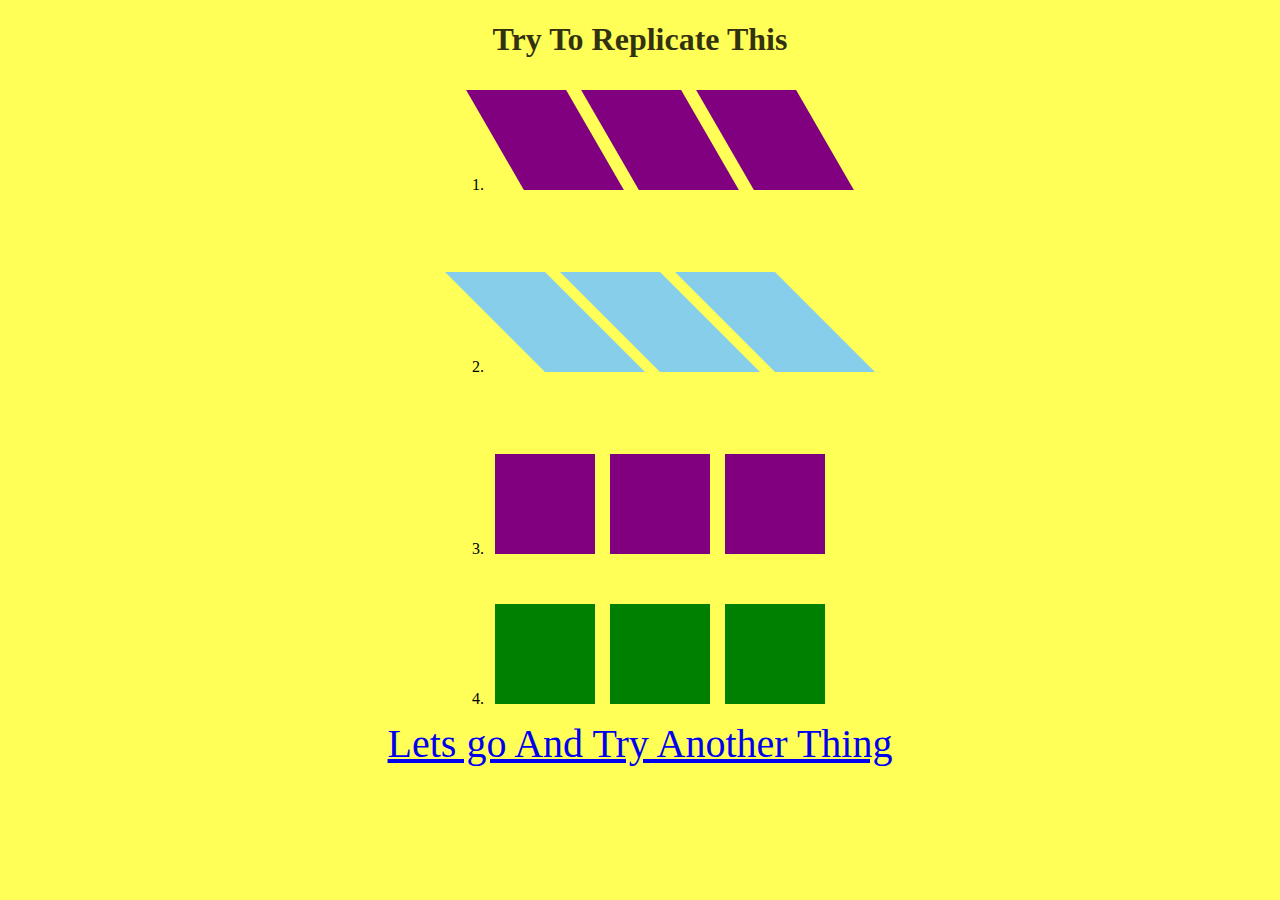
<file: index.html>
<!DOCTYPE html>
<html lang="en">

<head>
    <meta charset="UTF-8">
    <meta http-equiv="X-UA-Compatible" content="IE=edge">
    <meta name="viewport" content="width=device-width, initial-scale=1.0">
    <link rel="stylesheet" href="style.css">
    <title>Animations</title>
</head>

<body>

    <h1 style="opacity: 0.8; text-align:center;">
        Try To Replicate This
    </h1>
    <div id="middle">

        <ol>
            <li>
                <div class="animation-div1">
                    <div class="abox1"></div>
                    <div class="abox1"></div>
                    <div class="abox1"></div>
                </div>
            </li>
            <br>
            <li>
                <div class="animation-div1">
                    <div class="abox2"></div>
                    <div class="abox2"></div>
                    <div class="abox2"></div>
                </div>
            </li>
            <br>
            <li>
                <div class="animation-div1">
                    <div class="abox3"></div>
                    <div class="abox3"></div>
                    <div class="abox3"></div>
                </div>
            </li>
            <br>
            <li>
                <div class="animation-div2">
                    <div class="abox4"></div>
                    <div class="abox5"></div>
                    <div class="abox6"></div>
                </div>
            </li>
        </ol>
    </div>
    <center>
        <a class="links" href="./page2.html">Lets go And Try Another Thing</a>
    </center>
</body>

</html>
</file>
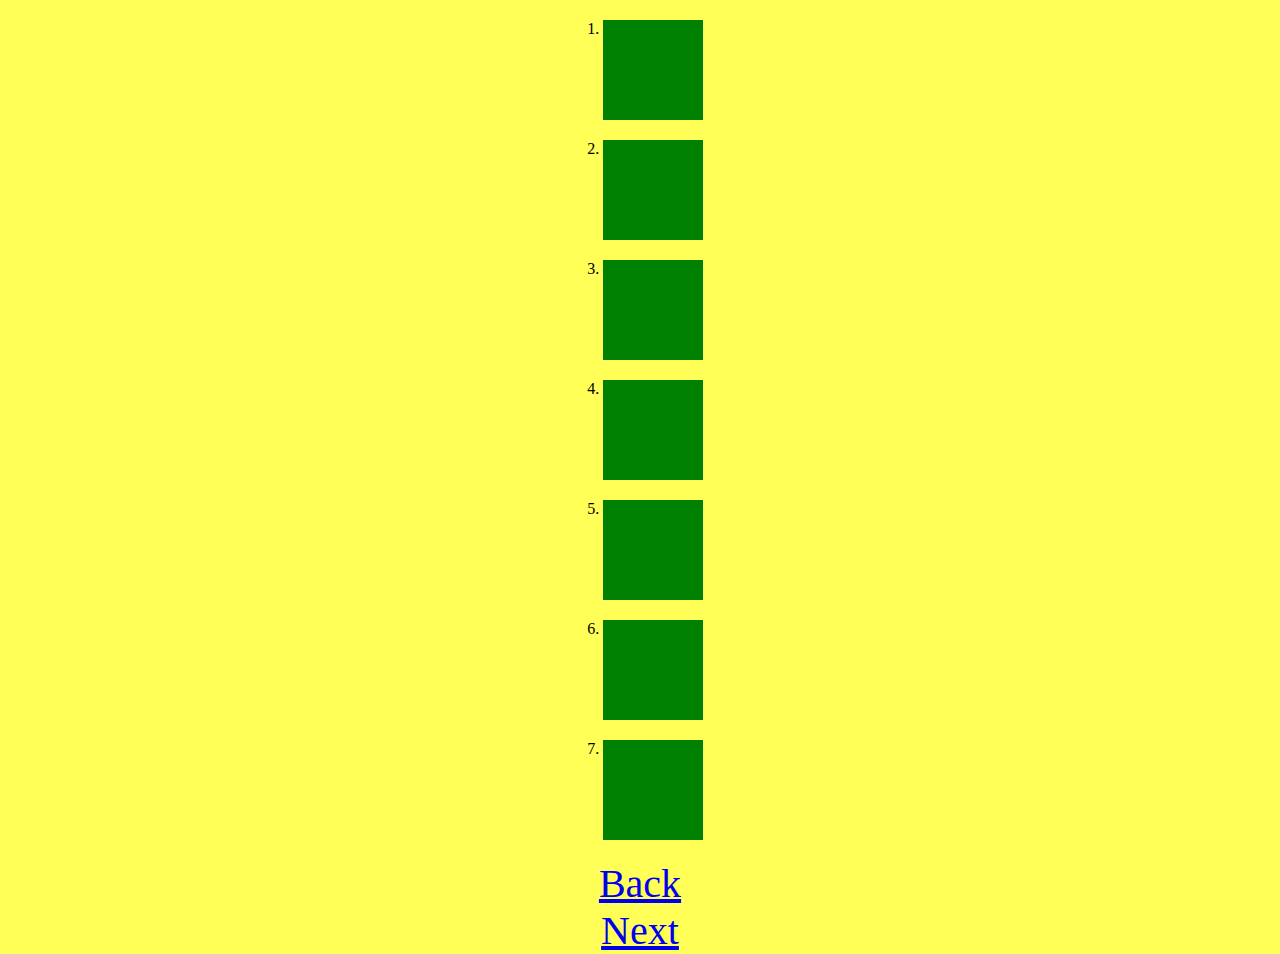
<file: page2.html>
<!DOCTYPE html>
<html lang="en">

<head>
    <meta charset="UTF-8">
    <meta http-equiv="X-UA-Compatible" content="IE=edge">
    <meta name="viewport" content="width=device-width, initial-scale=1.0">
    <link rel="stylesheet" href="style.css">
    <title>Animations</title>
</head>

<body>
    <div style="margin-left: 44%;">
        <ol>
            <li>
                <div class="hover-box1 hbox"></div>
            </li>
            <li>
                <div class="hover-box2 hbox"></div>
            </li>
            <li>
                <div class="hover-box3 hbox"></div>
            </li>
            <li>
                <div class="hover-box4 hbox"></div>
            </li>
            <li>
                <div class="hover-box5 hbox"></div>
            </li>
            <li>
                <div class="hover-box6 hbox"></div>
            </li>
            <li>
                <div class="hover-box7 hbox"></div>
            </li>
        </ol>
    </div>

    <center>
        <a class="links" href="./index.html">Back</a><br>
        <a class="links" href="./page3.html">Next</a>
    </center>
</body>

</html>
</file>
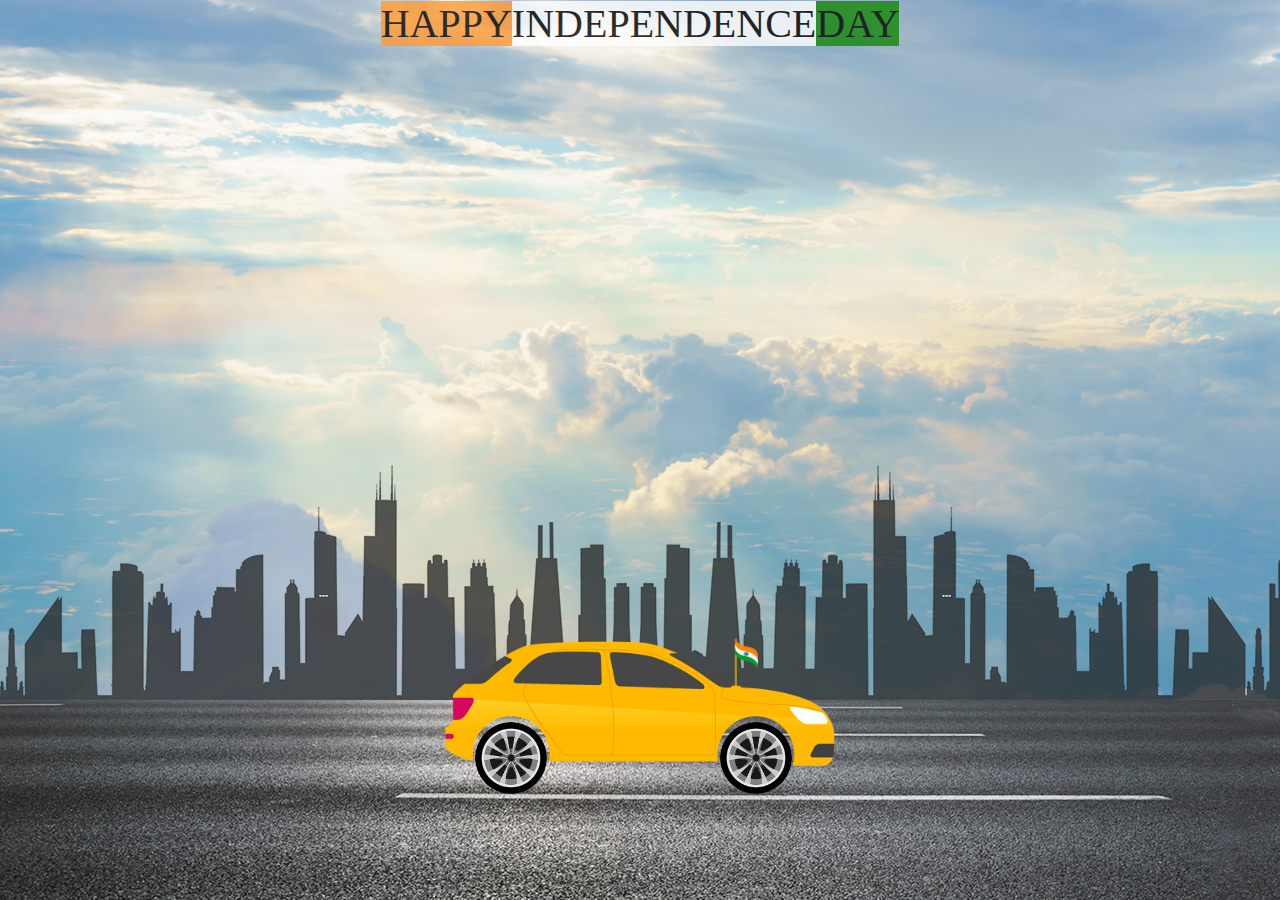
<file: page3.html>
<!DOCTYPE html>
<html lang="en">

<head>
    <meta charset="UTF-8">
    <meta http-equiv="X-UA-Compatible" content="IE=edge">
    <meta name="viewport" content="width=device-width, initial-scale=1.0">
    <link rel="stylesheet" href="style.css">
    <title>car-ride</title>
</head>

<body>

    
    <div class="sky">
        <div class="azadi"><span class="happy">HAPPY</span><span class="inde">INDEPENDENCE</span><span class="day">DAY</span></div>
        <div class="highway"></div>
        <div class="city"></div>
        <div class="car"><img src="./car.png" alt=""></div>
        <div class="wheel">
            <img src="./wheel.png" alt="" class="back-wheel">
            <img src="./wheel.png" alt="" class="front-wheel">
        </div>
        <div class="flag">
            <img src="./flag.png" alt="" class="flag1">
            <!-- <img src="./flag.png" alt="" class="flag2"> -->
        </div>
        <div class="sun"><img height="100px" src="./sun.png" alt=""></div>
        
    </div>
</body>

</html>
</file>
<file: style.css>
body{
    padding: 0%;
    margin: 0%;
    background-color: #ffff57;
}
/* for links */
.links {
    text-align: center;
    font-size: 40px;
    margin-top: 20px;
    margin-bottom: 20px;
}

/* Animation for page 1 START */
#middle {
    width: 30%;
    margin: auto;
}

.animation-div1 {
    display: flex;
    flex-wrap: wrap;
    margin-top: 2em;
    margin-bottom: 2em;
    /* margin: auto; */
}
/* Animation for first three boxes */
.abox1 {
    margin: auto;
    height: 100px;
    width: 100px;
    background-color: purple;
    transform: skewX(30deg);
    transition: transform 2s;
    animation: first3 ease 10s infinite;
}
 @keyframes first3 {
    50% {transform: skewX(-30deg);}  
    100%{transform: skewX(30deg);} 
} 
.abox2 {
    margin: auto;
    height: 100px;
    width: 100px;
    background-color: skyblue;
    transform: skewX(45deg);
    /* transition: transform 3s; */
    animation: second3 ease 5s infinite;
}
@keyframes second3 { 
    50%{transform: skewX(-45deg);}
    100%{transform: skewX(45deg);}
}
.abox3 {
    margin: auto;
    height: 100px;
    width: 100px;
    background-color: purple;
    animation: third3  2s infinite;
}
@keyframes third3 {
    100%{transform: rotate(360deg);}
    
}
.animation-div2 {
    display: flex;
    flex-wrap: wrap;
}
.abox4 {
    margin: auto;
    height: 100px;
    width: 100px;
    background-color: green;
    animation: fourth1 5s infinite;
}
@keyframes fourth1 {
    50%{transform: scaleY(0.6);}
    100%{transform: scale(1);}
    
}
.abox5 {
    margin: auto;
    height: 100px;
    width: 100px;
    background-color: green;
    animation: forth2 5s infinite;
}
@keyframes forth2 {
    50%{transform: scaleX(0.4);}
    100%{transform: scale(1);}
    
}
.abox6 {
    margin: auto;
    height: 100px;
    width: 100px;
    background-color: green;
    animation: fourth3 2s infinite;
}
@keyframes fourth3 {
    50%{transform: rotate(90deg);}
    100%{transform: rotate(0deg);}
    
}

/* Animation for page 1 END */
/* ********************************************************************************************************* */
/* Animation for page 2 START */

.hbox {
    height: 100px;
    width: 100px;
    background-color: green;
    /* margin: auto; */
    margin-top: 20px;
    margin-bottom: 20px;
}
.hover-box1 {
    transition: width 3s ease;
}
.hover-box1:hover {
    width: 400px;
}

.hover-box2 {
    transition: width 2s,height 3s;
}
.hover-box2:hover {
    width: 400px;
    height: 400px;
}
.hover-box2:hover {
    width: 400px;
}
.hover-box3 {
    transition: width 3s ease-in-out;
}
.hover-box3:hover {
    width: 400px;
}
.hover-box4 {
    transition: width 3s ease-out;
}
.hover-box4:hover {
    width: 400px;
}
.hover-box5 {
    transition: width 3s linear;
}
.hover-box5:hover {
    width: 400px;
}
.hover-box6 {
    transition: width 3s ease-in;
}
.hover-box6:hover {
    width: 400px;
}
.hover-box7 {
    transition: width 3s cubic-bezier(0.47, 0, 0.745, 0.715);
}
.hover-box7:hover {
    width: 400px;
}

/* Animation for page 2 END */
/* ************************************************************************************************ */
/* Animation for page 3 START */
.azadi {
    text-align: center;
    font-size: 40px;
    opacity: 0.8;
}
.happy {
    background-color: #FF9933; 
}
.inde {
    background-color: #FFFFFF; 
}
.day {
    background-color: #138808; 
}

.sky {
    height: 100vh;
    width: 100%;
    background-image: url(./sky.jpg);
    background-size: cover;
    background-position: center;
    position: relative;
    overflow-x: hidden;
}
.highway {
    height: 200px;
    width: 500%;
    display: block;
    background-image: url(./road.jpg);
    position: absolute;
    bottom: 0;
    right: 0;
    left: 0;
    z-index: 1; 
    background-repeat: repeat-x;
    animation: highway 3s linear infinite; 
}
@keyframes highway {
    100%{transform: translateX(-2500px);} 
}
.city {
    height: 250px;
    width: 500%;
    background-image: url(./city.png);
    position: absolute;
    bottom: 200px;
    left: 0;
    right: 0;
    display: block;
    z-index: 1;
    background-repeat: repeat-x;
    animation: city 20s linear infinite;
}
@keyframes city {
    100%{transform: translateX(-1500px);}    
}
.car {
    width: 400px;
    left: 50%;
    bottom: 100px;
    transform: translateX(-50%);
    position: absolute;
    z-index: 2;
}
.car img {
    width: 100%;
    animation: car 1s linear infinite;
}
@keyframes car {
    100%{transform: translateY(-1px);}
    50%{transform: translateY(1px);}
    0%{transform: translateY(-1px);}   
}
 .wheel {
    left: 50%;
    bottom: 178px;
    transform: translateX(-50%);
    position: absolute;
    z-index:2;
 }
 .wheel img {
    width:72px;
    height: 72px;
    animation: wheel 1s linear infinite;
 }
 .back-wheel {
    left: -165px;
    position: absolute;
 }
 .front-wheel {
    left: 80px;
    position: absolute;
 }
 @keyframes wheel {
    100%{transform: rotate(360deg);}   
 }
 .flag {
    left: 55%;
    bottom: 195px;
    position: absolute;
    z-index:3;
 }
 .flag img {
    width: 72px;
    height: 72px;
    animation: flag 1s linear infinite;
 }
 @keyframes flag {
    100%{transform: translateY(-1px);}
    50%{transform: translateY(1px);}
    0%{transform: translateY(-1px);}
 }

 .sun {
    position: absolute;
    right: 600px;
    z-index: 4;
    background-repeat: repeat-x;
    animation: sun 140s linear infinite;
}
.sun img {
    position: absolute;
    left: 600px;
}
@keyframes sun {
    100%{transform: translateX(-2000px);}    
}

/* Animation for page 3 END */
</file>
